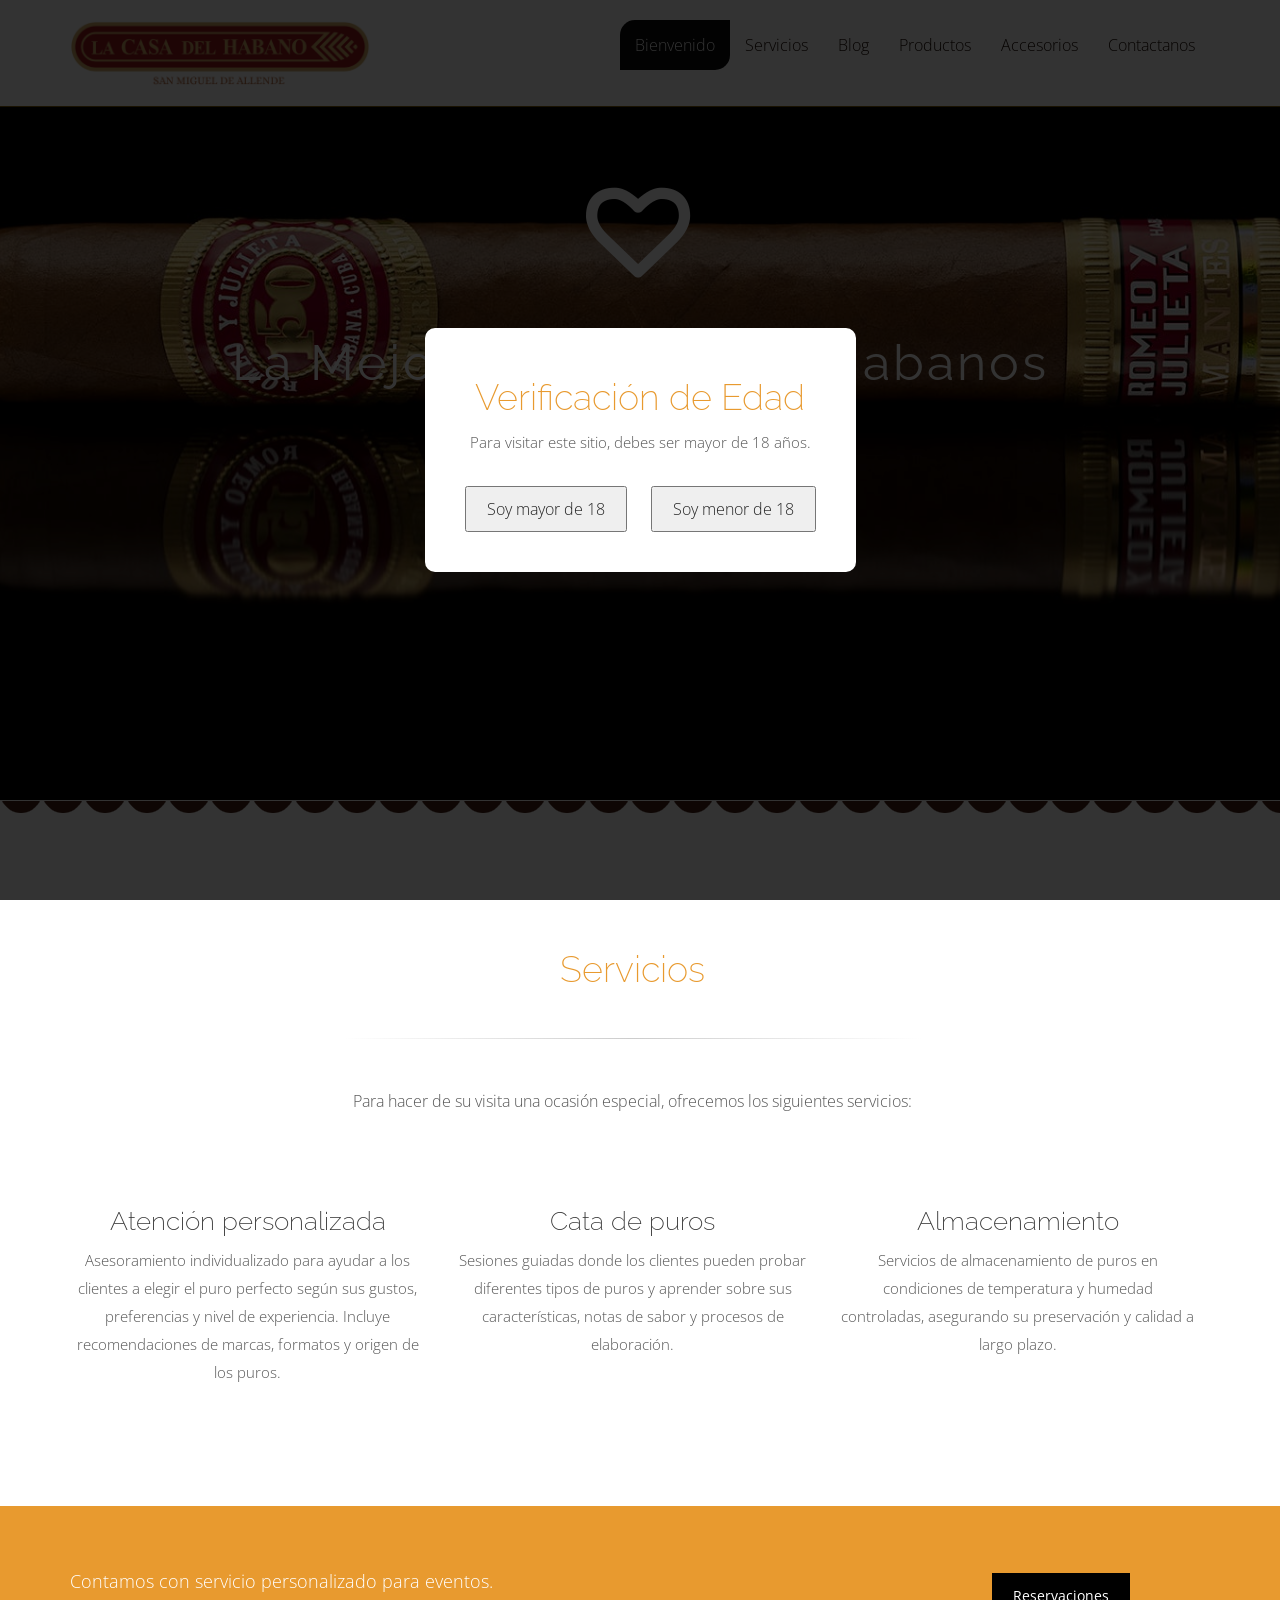
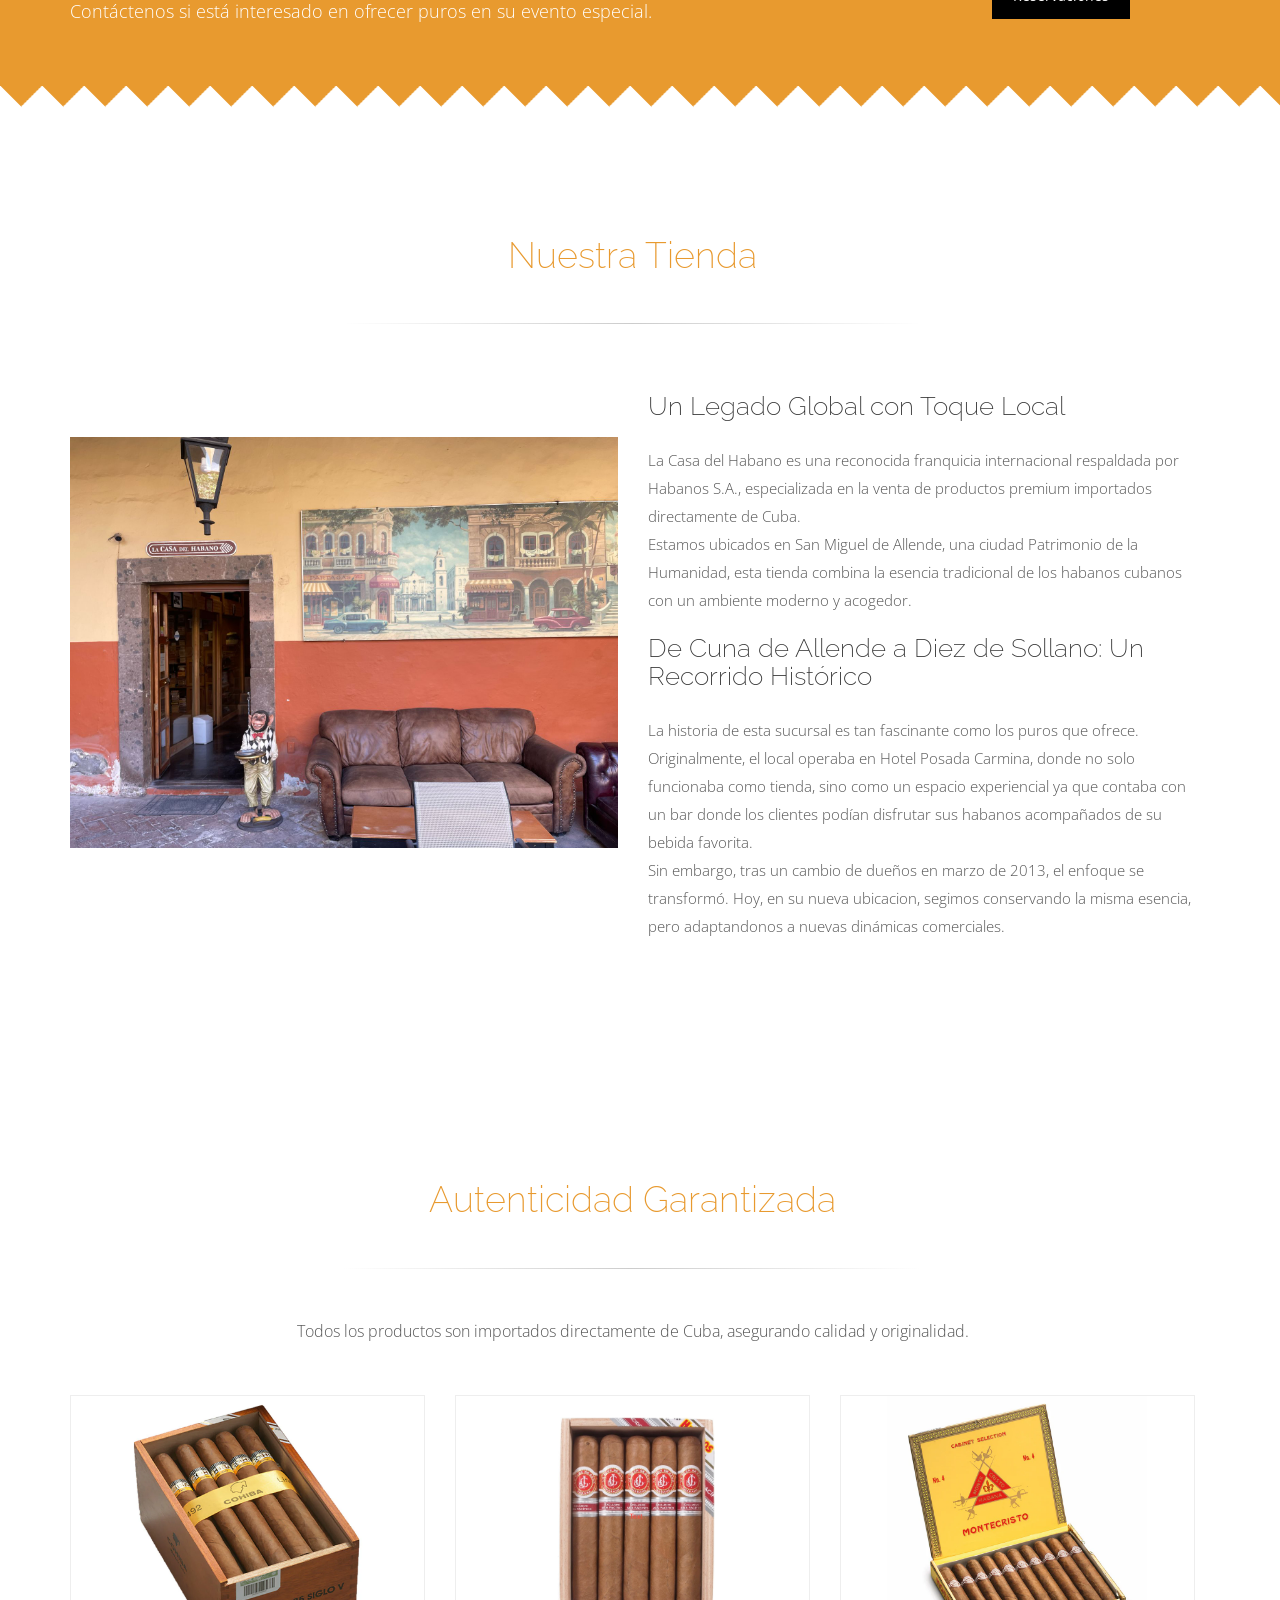
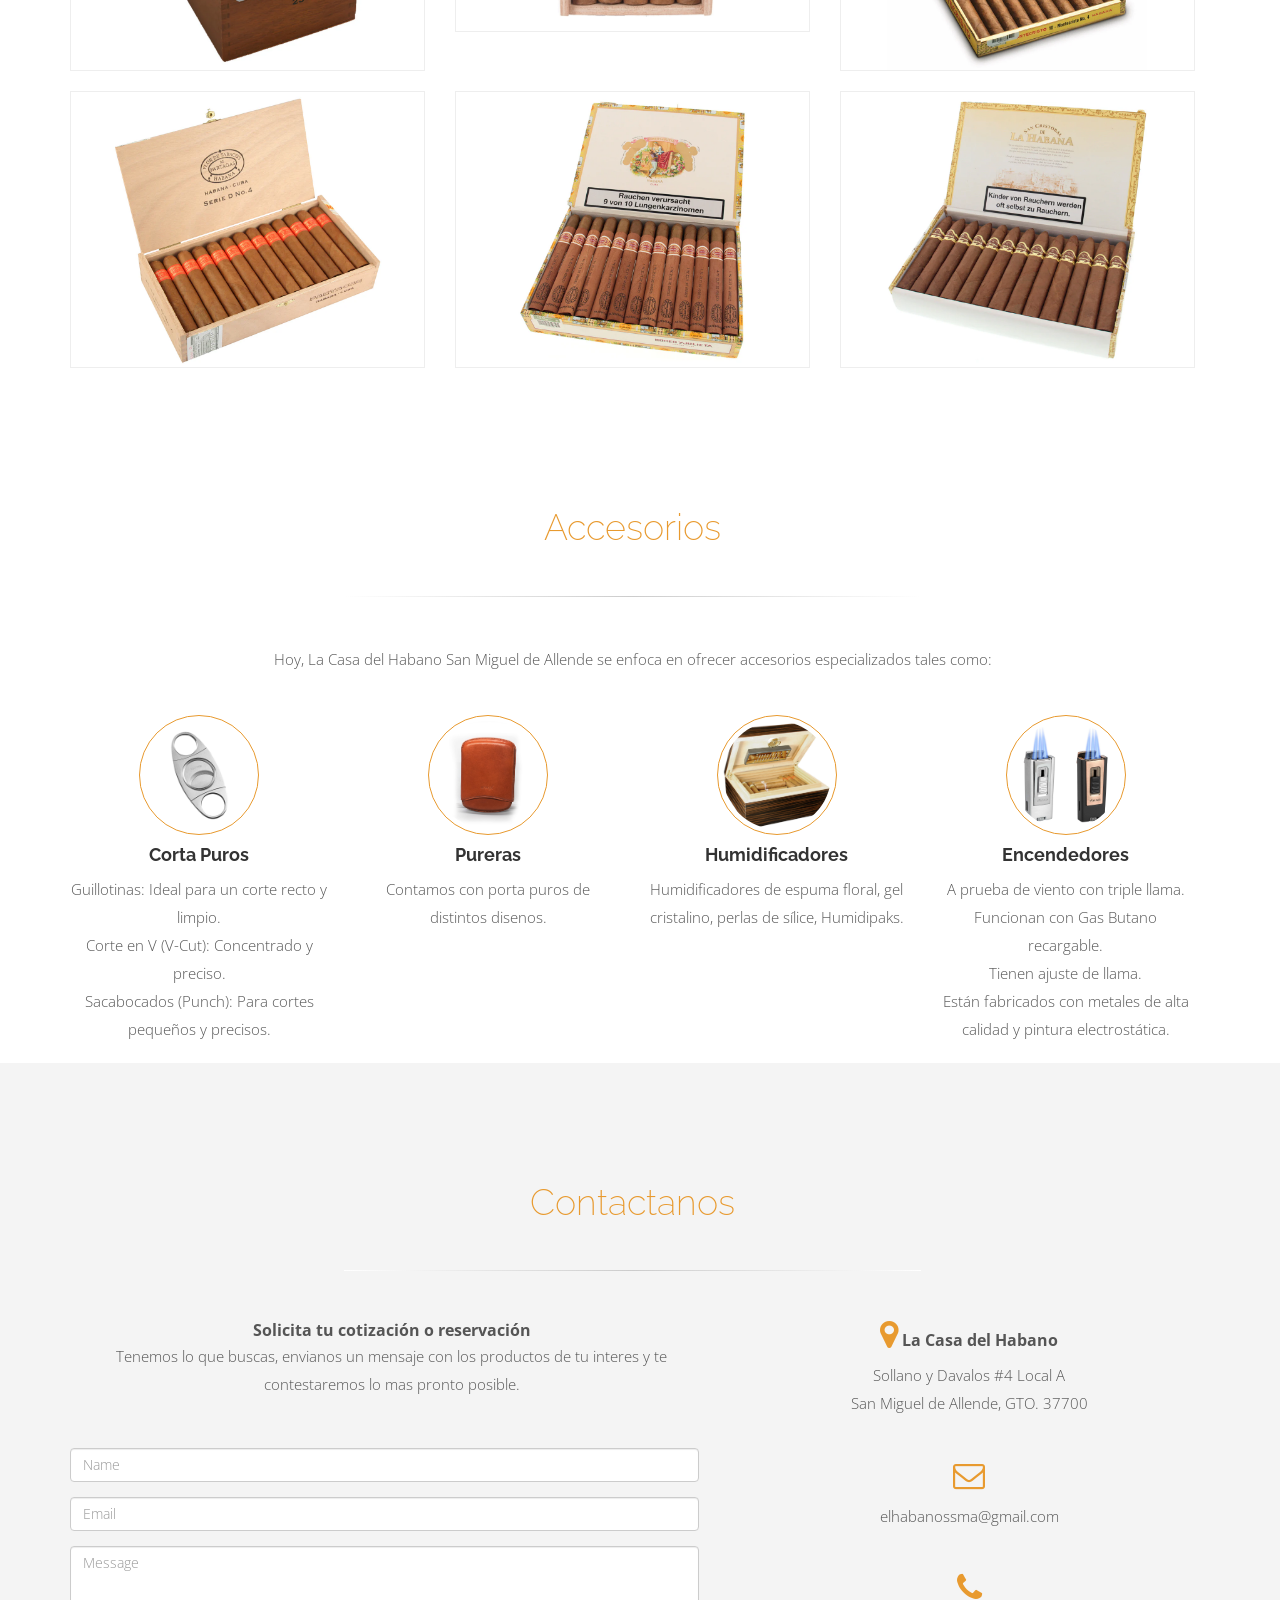
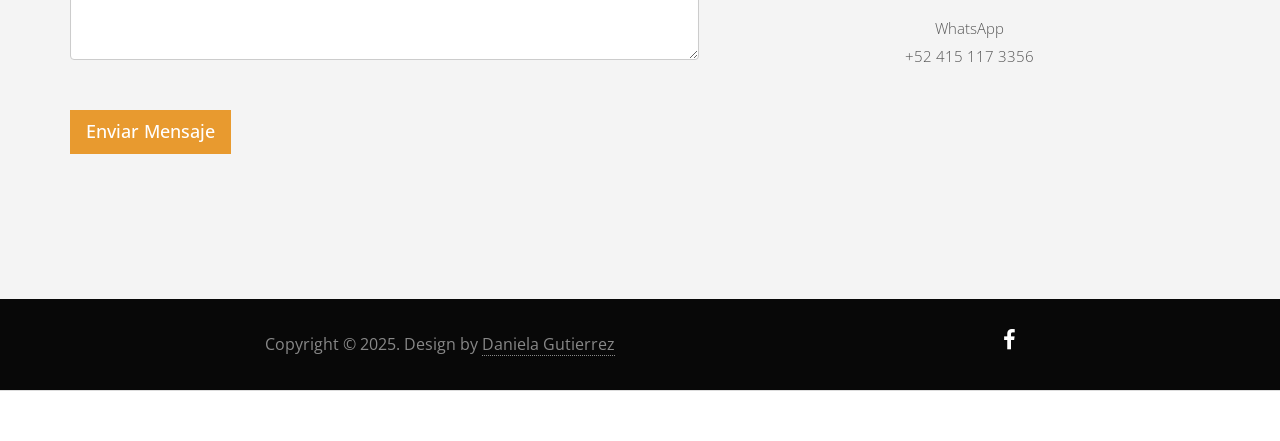
<file: index.html>
<!DOCTYPE html>
<html lang="es">
  <head>
    <meta charset="utf-8" />
    <meta name="viewport" content="width=device-width, initial-scale=1.0" />
    <meta name="description" content="" />
    <meta name="author" content="Daniela Gutierrez" />
    <title>La Casa del Habano</title>

    <!-- Bootstrap core CSS -->
    <link href="assets/css/bootstrap.css" rel="stylesheet" />

    <!-- Custom CSS -->
    <link href="assets/css/styles.css" rel="stylesheet" />
    <link href="assets/css/font-awesome.min.css" rel="stylesheet" />
    <link href="assets/css/animate-custom.css" rel="stylesheet" />
    <script src="assets/js/jquery.min.js"></script>
    <script type="text/javascript" src="assets/js/modernizr.custom.js"></script>

    <!-- HTML5 Shim and Respond.js IE8 support of HTML5 elements and media queries -->
    <!--[if lt IE 9]>
      <script src="https://oss.maxcdn.com/libs/html5shiv/3.7.0/html5shiv.js"></script>
      <script src="https://oss.maxcdn.com/libs/respond.js/1.4.2/respond.min.js"></script>
    <![endif]-->
  </head>
  <body data-target="#navbar-main">
    <!-- Age Verification Popup -->
    <div id="age-verification" class="popup">
      <div class="popup-content">
        <h2>Verificación de Edad</h2>
        <p>Para visitar este sitio, debes ser mayor de 18 años.</p>
        <button onclick="verifyAge(true)">Soy mayor de 18</button>
        <button onclick="verifyAge(false)">Soy menor de 18</button>
      </div>
    </div>

    <!-- Website Main Content -->
    <div id="main-content">
      <h1>Welcome to the website!</h1>
      <p>This is age-restricted content.</p>
    </div>

    <script>
      function verifyAge(isOfAge) {
        if (isOfAge) {
          document.getElementById("age-verification").style.display = "none";
          document.getElementById("main-content").style.display = "block";
        } else {
          window.location.href = "https://www.google.com";
        }
      }

      window.onload = function () {
        if (localStorage.getItem("ageVerified") === "true") {
          document.getElementById("age-verification").style.display = "none";
          document.getElementById("main-content").style.display = "block";
        }
      };
    </script>
    <div id="navbar-main">
      <!-- Fixed navbar -->
      <div class="navbar navbar-inverse navbar-fixed-top">
        <div class="container">
          <div class="navbar-header">
            <div class="pull-left logo">
              <a class="" href="#home"><img src="assets/img/logo.png" /></a>
            </div>
            <button
              type="button"
              class="navbar-toggle"
              data-toggle="collapse"
              data-target=".navbar-collapse"
            >
              <span class="icon-bar"></span> <span class="icon-bar"></span>
              <span class="icon-bar"></span>
            </button>
          </div>
          <div class="navbar-collapse collapse">
            <ul class="nav navbar-nav pull-right">
              <li>
                <a href="#home-section" class="smoothScroll">Bienvenido</a>
              </li>
              <li><a href="#services" class="smoothScroll">Servicios</a></li>
              <li><a href="#about" class="smoothScroll">Blog</a></li>
              <li><a href="#portfolio" class="smoothScroll">Productos</a></li>
              <li><a href="#accesorios" class="smoothScroll">Accesorios</a></li>
              <li><a href="#contact" class="smoothScroll"> Contactanos</a></li>
            </ul>
          </div>
          <!--/.nav-collapse -->
        </div>
      </div>
    </div>

    <!-- ==== HEADERWRAP ==== -->
    <div id="home-section">
      <div id="headerwrap" name="home">
        <header class="clearfix tb">
          <div class="tb-cell text-center">
            <i class="fa fa-heart-o icon"></i>
            <h1>La Mejor Seleccion de Habanos</h1>
            <p>Ven y Conoce Nuestro Producto</p>
            <a href="#portfolio" class="smoothScroll btn btn-lg"
              >Especiales de Hoy</a
            >
          </div>
        </header>
      </div>
    </div>
    <div class="div-pattern2"></div>
    <!-- /headerwrap -->

    <!-- SERVICES -->
    <div id="services" name="services">
      <div class="container">
        <div class="row">
          <h2 class="centered">Servicios</h2>
          <hr />
          <div class="col-lg-8 col-lg-offset-2">
            <p class="large">
              Para hacer de su visita una ocasión especial, ofrecemos los
              siguientes servicios:
            </p>
          </div>
          <div class="col-lg-4 callout">
            <i class="fa fa-concierge fa-3x"></i>
            <h3>Atención personalizada</h3>
            <p>
              Asesoramiento individualizado para ayudar a los clientes a elegir
              el puro perfecto según sus gustos, preferencias y nivel de
              experiencia. Incluye recomendaciones de marcas, formatos y origen
              de los puros.
            </p>
          </div>
          <div class="col-lg-4 callout">
            <i class="fa fa-smoking fa-3x"></i>
            <h3>Cata de puros</h3>
            <p>
              Sesiones guiadas donde los clientes pueden probar diferentes tipos
              de puros y aprender sobre sus características, notas de sabor y
              procesos de elaboración.
            </p>
          </div>
          <div class="col-lg-4 callout">
            <i class="fa fa-warehouse fa-3x"></i>
            <h3>Almacenamiento</h3>
            <p>
              Servicios de almacenamiento de puros en condiciones de temperatura
              y humedad controladas, asegurando su preservación y calidad a
              largo plazo.
            </p>
          </div>
        </div>
      </div>
    </div>
    <section class="hero-section section">
      <div class="container">
        <div class="highlight tb">
          <div class="tb-cell">
            <p>
              Contamos con servicio personalizado para eventos.<br />
              Contáctenos si está interesado en ofrecer puros en su evento
              especial.
            </p>
          </div>
          <div class="links tb-cell">
            <div class="reservation-link">
              <a href="#contact" class="btn reservation-btn">Reservaciones</a>
            </div>
          </div>
        </div>
      </div>
    </section>
    <div class="div-pattern"></div>
    <!-- ==== ABOUT ==== -->
    <div id="about" name="about">
      <div class="container">
        <div class="row white">
          <h2 class="centered">Nuestra Tienda</h2>
          <hr />
          <div class="col-md-6">
            <img
              class="img-responsive"
              src="assets/img/about/about1.jpg"
              align=""
            />
          </div>
          <div class="col-md-6">
            <h3>Un Legado Global con Toque Local</h3>
            <p>
              La Casa del Habano es una reconocida franquicia internacional
              respaldada por Habanos S.A., especializada en la venta de
              productos premium importados directamente de Cuba. <br />Estamos
              ubicados en San Miguel de Allende, una ciudad Patrimonio de la
              Humanidad, esta tienda combina la esencia tradicional de los
              habanos cubanos con un ambiente moderno y acogedor.
            </p>
            <h3>
              De Cuna de Allende a Diez de Sollano: Un Recorrido Histórico
            </h3>
            <p>
              La historia de esta sucursal es tan fascinante como los puros que
              ofrece. Originalmente, el local operaba en Hotel Posada Carmina,
              donde no solo funcionaba como tienda, sino como un espacio
              experiencial ya que contaba con un bar donde los clientes podían
              disfrutar sus habanos acompañados de su bebida favorita. <br />Sin
              embargo, tras un cambio de dueños en marzo de 2013, el enfoque se
              transformó. Hoy, en su nueva ubicacion, segimos conservando la
              misma esencia, pero adaptandonos a nuevas dinámicas comerciales.
            </p>
          </div>
        </div>
        <!-- row -->
      </div>
    </div>
    <!-- container -->
    <!-- ==== PORTFOLIO ==== -->
    <div id="portfolio" name="portfolio">
      <div class="container">
        <div class="row">
          <h2 class="centered">Autenticidad Garantizada</h2>
          <hr />
          <div class="col-lg-8 col-lg-offset-2 centered">
            <p class="large">
              Todos los productos son importados directamente de Cuba,
              asegurando calidad y originalidad.
            </p>
          </div>
        </div>
        <!-- /row -->

        <div class="row">
          <!-- PORTFOLIO IMAGE 1 -->
          <div class="col-md-4">
            <div class="grid overlay">
              <figure>
                <img
                  class="img-responsive"
                  src="assets/img/portfolio/folio01.jpg"
                  alt=""
                />
                <figcaption>
                  <h5>Cohiba Siglo V</h5>
                  <a data-toggle="modal" href="#myModal" class="btn btn-default"
                    >Más Detalles</a
                  >
                </figcaption>
              </figure>
            </div>
          </div>

          <div
            class="modal fade"
            id="myModal"
            tabindex="-1"
            role="dialog"
            aria-labelledby="myModalLabel"
            aria-hidden="true"
          >
            <div class="modal-dialog">
              <div class="modal-content">
                <div class="modal-header">
                  <button
                    type="button"
                    class="close"
                    data-dismiss="modal"
                    aria-hidden="true"
                  >
                    &times;
                  </button>
                  <h4 class="modal-title">Cohiba Siglo V</h4>
                </div>
                <div class="modal-body">
                  <p>
                    <img
                      class="img-responsive"
                      src="assets/img/portfolio/folio01.jpg"
                      alt=""
                    />
                  </p>
                  <p>
                    Habano cubano.<br />Sabor: Medio.<br />Vitola de galera:
                    Dalias.
                  </p>
                </div>
              </div>
            </div>
          </div>

          <!-- PORTFOLIO IMAGE 2 -->
          <div class="col-md-4">
            <div class="grid overlay">
              <figure>
                <img
                  class="img-responsive"
                  src="assets/img/portfolio/folio02.jpg"
                  alt=""
                />
                <figcaption>
                  <h5>La Flor de Cano</h5>
                  <a
                    data-toggle="modal"
                    href="#myModal2"
                    class="btn btn-default"
                    >Más Detalles</a
                  >
                </figcaption>
              </figure>
            </div>
          </div>

          <div
            class="modal fade"
            id="myModal2"
            tabindex="-1"
            role="dialog"
            aria-labelledby="myModalLabel"
            aria-hidden="true"
          >
            <div class="modal-dialog">
              <div class="modal-content">
                <div class="modal-header">
                  <button
                    type="button"
                    class="close"
                    data-dismiss="modal"
                    aria-hidden="true"
                  >
                    &times;
                  </button>
                  <h4 class="modal-title">La Flor de Cano</h4>
                </div>
                <div class="modal-body">
                  <p>
                    <img
                      class="img-responsive"
                      src="assets/img/portfolio/folio02.jpg"
                      alt=""
                    />
                  </p>
                  <p>
                    Habano cubano.<br />Sabor: Medio.<br />Vitola de galera:
                    Lirio.
                  </p>
                </div>
              </div>
            </div>
          </div>

          <!-- PORTFOLIO IMAGE 3 -->
          <div class="col-md-4">
            <div class="grid overlay">
              <figure>
                <img
                  class="img-responsive"
                  src="assets/img/portfolio/folio03.jpg"
                  alt=""
                />
                <figcaption>
                  <h5>Montecristo No. 4</h5>
                  <a
                    data-toggle="modal"
                    href="#myModal3"
                    class="btn btn-default"
                    >Más Detalles</a
                  >
                </figcaption>
              </figure>
            </div>
          </div>

          <div
            class="modal fade"
            id="myModal3"
            tabindex="-1"
            role="dialog"
            aria-labelledby="myModalLabel"
            aria-hidden="true"
          >
            <div class="modal-dialog">
              <div class="modal-content">
                <div class="modal-header">
                  <button
                    type="button"
                    class="close"
                    data-dismiss="modal"
                    aria-hidden="true"
                  >
                    &times;
                  </button>
                  <h4 class="modal-title">Montecristo No. 4</h4>
                </div>
                <div class="modal-body">
                  <p>
                    <img
                      class="img-responsive"
                      src="assets/img/portfolio/folio03.jpg"
                      alt=""
                    />
                  </p>
                  <p>
                    Habano cubano.<br />Sabor: Medio.<br />Vitola de galera:
                    Marevas.
                  </p>
                </div>
              </div>
            </div>
          </div>

          <!-- PORTFOLIO IMAGE 4 -->
          <div class="col-md-4">
            <div class="grid overlay">
              <figure>
                <img
                  class="img-responsive"
                  src="assets/img/portfolio/folio04.jpg"
                  alt=""
                />
                <figcaption>
                  <h5>Partagás Serie No. 4</h5>
                  <a
                    data-toggle="modal"
                    href="#myModal4"
                    class="btn btn-default"
                    >Más Detalles</a
                  >
                </figcaption>
              </figure>
            </div>
          </div>

          <div
            class="modal fade"
            id="myModal4"
            tabindex="-1"
            role="dialog"
            aria-labelledby="myModalLabel"
            aria-hidden="true"
          >
            <div class="modal-dialog">
              <div class="modal-content">
                <div class="modal-header">
                  <button
                    type="button"
                    class="close"
                    data-dismiss="modal"
                    aria-hidden="true"
                  >
                    &times;
                  </button>
                  <h4 class="modal-title">Partagás Serie No. 4</h4>
                </div>
                <div class="modal-body">
                  <p>
                    <img
                      class="img-responsive"
                      src="assets/img/portfolio/folio04.jpg"
                      alt=""
                    />
                  </p>
                  <p>
                    Habano cubano.<br />Sabor: Fuerte.<br />Vitola de galera:
                    Robusto.
                  </p>
                </div>
              </div>
            </div>
          </div>

          <!-- PORTFOLIO IMAGE 5 -->
          <div class="col-md-4">
            <div class="grid overlay">
              <figure>
                <img
                  class="img-responsive"
                  src="assets/img/portfolio/folio05.jpg"
                  alt=""
                />
                <figcaption>
                  <h5>Romeo y Julieta No. 1</h5>
                  <a
                    data-toggle="modal"
                    href="#myModal5"
                    class="btn btn-default"
                    >Más Detalles</a
                  >
                </figcaption>
              </figure>
            </div>
          </div>

          <div
            class="modal fade"
            id="myModal5"
            tabindex="-1"
            role="dialog"
            aria-labelledby="myModalLabel"
            aria-hidden="true"
          >
            <div class="modal-dialog">
              <div class="modal-content">
                <div class="modal-header">
                  <button
                    type="button"
                    class="close"
                    data-dismiss="modal"
                    aria-hidden="true"
                  >
                    &times;
                  </button>
                  <h4 class="modal-title">Romeo y Julieta No. 1</h4>
                </div>
                <div class="modal-body">
                  <p>
                    <img
                      class="img-responsive"
                      src="assets/img/portfolio/folio05.jpg"
                      alt=""
                    />
                  </p>
                  <p>
                    Habano cubano.<br />Sabor: Medio.<br />Vitola de galera:
                    Lonsdale.
                  </p>
                </div>
              </div>
            </div>
          </div>

          <!-- PORTFOLIO IMAGE 6 -->
          <div class="col-md-4">
            <div class="grid overlay">
              <figure>
                <img
                  class="img-responsive"
                  src="assets/img/portfolio/folio06.jpg"
                  alt=""
                />
                <figcaption>
                  <h5>San Cristóbal de La Habana La Punta</h5>
                  <a
                    data-toggle="modal"
                    href="#myModal6"
                    class="btn btn-default"
                    >Más Detalles</a
                  >
                </figcaption>
              </figure>
            </div>
          </div>

          <div
            class="modal fade"
            id="myModal6"
            tabindex="-1"
            role="dialog"
            aria-labelledby="myModalLabel"
            aria-hidden="true"
          >
            <div class="modal-dialog">
              <div class="modal-content">
                <div class="modal-header">
                  <button
                    type="button"
                    class="close"
                    data-dismiss="modal"
                    aria-hidden="true"
                  >
                    &times;
                  </button>
                  <h4 class="modal-title">
                    San Cristóbal de La Habana La Punta
                  </h4>
                </div>
                <div class="modal-body">
                  <p>
                    <img
                      class="img-responsive"
                      src="assets/img/portfolio/folio06.jpg"
                      alt=""
                    />
                  </p>
                  <p>
                    Habano cubano.<br />Sabor: Medio.<br />Vitola de galera:
                    Campanas.
                  </p>
                </div>
              </div>
            </div>
          </div>
        </div>
        <!-- /row -->
      </div>
    </div>
    <!-- /container -->

    <!-- ==== accesorios MEMBERS ==== -->
    <div id="accesorios" name="accesorios">
      <div class="container">
        <div class="row centered">
          <h2 class="centered">Accesorios</h2>
          <hr />
          <div class="col-lg-8 col-lg-offset-2 centered">
            <p>
              Hoy, La Casa del Habano San Miguel de Allende se enfoca en ofrecer
              accesorios especializados tales como:
            </p>
            <br />
          </div>
          <div class="col-lg-3 centered">
            <img
              class="img img-circle"
              src="assets/img/accesorios/accesorios01.jpg"
              height="120px"
              width="120px"
              alt=""
            />
            <h4><strong>Corta Puros</strong></h4>
            <p>
              Guillotinas: Ideal para un corte recto y limpio. <br />Corte en V
              (V-Cut): Concentrado y preciso. <br />Sacabocados (Punch): Para
              cortes pequeños y precisos.
            </p>
          </div>
          <div class="col-lg-3 centered">
            <img
              class="img img-circle"
              src="assets/img/accesorios/accesorios02.jpg"
              height="120px"
              width="120px"
              alt=""
            />
            <h4><b>Pureras</b></h4>
            <p>Contamos con porta puros de distintos disenos.</p>
          </div>
          <div class="col-lg-3 centered">
            <img
              class="img img-circle"
              src="assets/img/accesorios/accesorios03.jpg"
              height="120px"
              width="120px"
              alt=""
            />
            <h4><b>Humidificadores</b></h4>
            <p>
              Humidificadores de espuma floral, gel cristalino, perlas de
              sílice, Humidipaks.
            </p>
          </div>
          <div class="col-lg-3 centered">
            <img
              class="img img-circle"
              src="assets/img/accesorios/accesorios04.jpg"
              height="120px"
              width="120px"
              alt=""
            />
            <h4><b>Encendedores</b></h4>
            <p>
              A prueba de viento con triple llama. <br />Funcionan con Gas
              Butano recargable. <br />Tienen ajuste de llama. <br />Están
              fabricados con metales de alta calidad y pintura electrostática.
            </p>
          </div>
        </div>
      </div>
      <!-- row -->
    </div>
    <!-- container -->

    <!-- ==== CONTACT ==== -->
    <div id="contact" name="contact">
      <div class="container">
        <div class="row">
          <h2 class="centered">Contactanos</h2>
          <hr />
        </div>
        <div class="row">
          <div class="col-md-7">
            <strong>Solicita tu cotización o reservación</strong>
            <p>
              Tenemos lo que buscas, envianos un mensaje con los productos de tu
              interes y te contestaremos lo mas pronto posible.
            </p>
            <form id="contact" method="post" class="form" role="form">
              <div class="row">
                <div class="col-md-12 form-group">
                  <input
                    class="form-control"
                    id="name"
                    name="name"
                    placeholder="Name"
                    type="text"
                    required
                  />
                </div>
                <div class="col-md-12 form-group">
                  <input
                    class="form-control"
                    id="email"
                    name="email"
                    placeholder="Email"
                    type="email"
                    required
                  />
                </div>
                <div class="col-md-12 form-group">
                  <textarea
                    class="form-control"
                    id="message"
                    name="message"
                    placeholder="Message"
                    rows="5"
                  ></textarea>
                  <button class="btn btn-lg pull-left" type="submit">
                    Enviar Mensaje
                  </button>
                </div>
              </div>
            </form>
            <!-- form -->
          </div>
          <div class="col-md-5">
            <i class="fa fa-map-marker fa-2x"></i>
            <strong>La Casa del Habano</strong>
            <p>
              Sollano y Davalos #4 Local A<br />
              San Miguel de Allende, GTO. 37700
            </p>

            <br />
            <i class="fa fa-envelope-o fa-2x"></i>
            <p>elhabanossma@gmail.com</p>

            <br />
            <i class="fa fa-phone fa-2x"></i>
            <p>WhatsApp <br />+52 415 117 3356</p>
          </div>
        </div>
        <!-- row -->
      </div>
    </div>
    <!-- container -->

    <div id="footerwrap">
      <div class="container">
        <div class="row">
          <div class="col-md-8">
            <span class="copyright"
              >Copyright &copy; 2025. Design by
              <a href="http://www.uveg.com">Daniela Gutierrez</a></span
            >
          </div>
          <div class="col-md-4">
            <ul class="list-inline social-buttons">
              <li>
                <a href="#"><i class="fa fa-facebook"></i></a>
              </li>
            </ul>
          </div>
        </div>
      </div>
    </div>

    <!-- Bootstrap core JavaScript
    ================================================== -->
    <!-- Placed at the end of the document so the pages load faster -->

    <script type="text/javascript" src="assets/js/bootstrap.min.js"></script>
    <script
      type="text/javascript"
      src="assets/js/jquery.easing.1.3.js"
    ></script>
    <script type="text/javascript" src="assets/js/smoothscroll.js"></script>
    <script type="text/javascript" src="assets/js/custom-scripts.js"></script>
  </body>
</html>
</file>
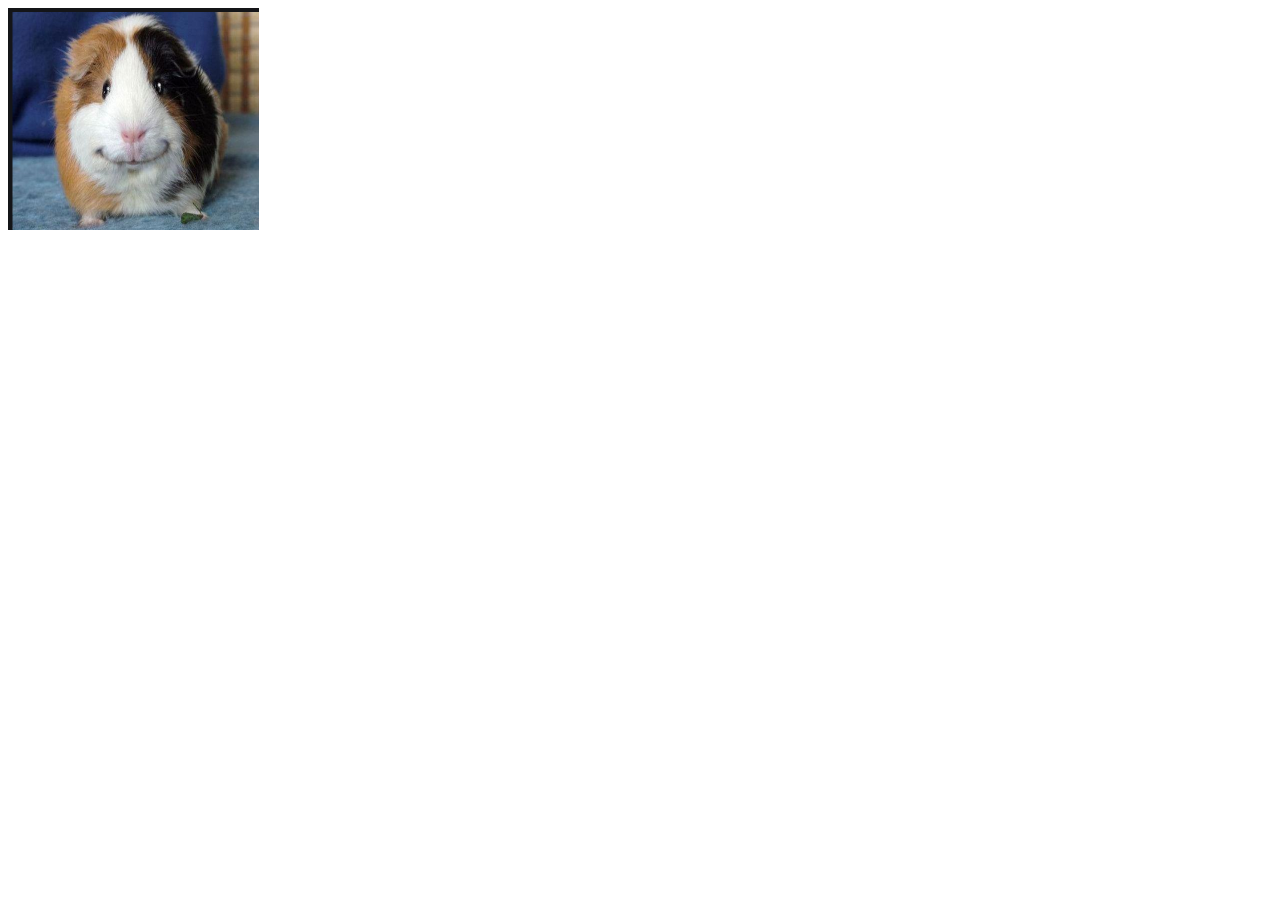
<file: aprende a programar cuy.html>
<!DOCTYPE html>
<html lang="en">

<head>
  <meta charset="UTF-8">
  <meta http-equiv="X-UA-Compatible" content="IE=edge">
  <meta name="Description" content="Descripcion de una pagina 33r2422">
  <title>It about</title>
</head>

<body>
  <a href="index.html"><img src="cui.jpg" width="251px" height="222px" alt="imagen de cuyo"></a>
</body>

</html>
</file>
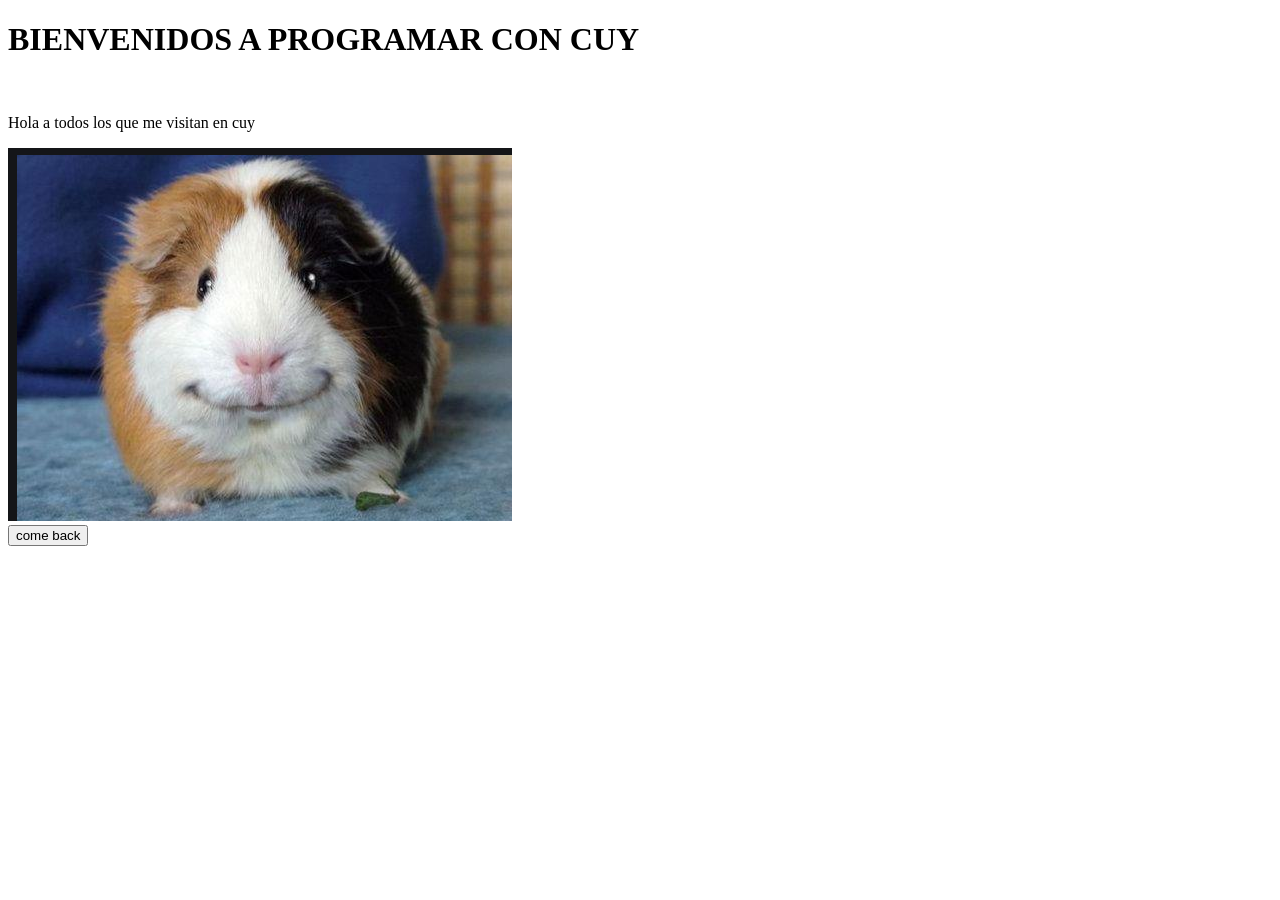
<file: cuy.html>
<!DOCTYPE html>
<html leng="es">

<head>
  </meta charset="utf-8">
  <meta http-equiv="X-UA-Compatible" content="IE=edge">
  <meta name="viewport" content="width=device-width, initial-scale=1.0">
  <title>MY blog with you</title>
</head>

<body>
  <b>
    <h1>BIENVENIDOS A PROGRAMAR CON CUY</h1>
  </b>
  <br>
  <p>Hola a todos los que me visitan en cuy</p>

  <img src="imagns/cui.jpg" alt="foto de cuy"></a>
  <br>
  <a href="index.html" target="BLANK"><button>come back</button></a>

</body>
</file>
<file: assets/css/styles.css>
@import url(http://fonts.googleapis.com/css?family=Open+Sans:400,700,800,600);
@import url(http://fonts.googleapis.com/css?family=Raleway:600,700,800);
.popup {
  position: fixed;
  top: 0;
  left: 0;
  width: 100%;
  height: 100%;
  background-color: rgba(0, 0, 0, 0.8);
  display: flex;
  justify-content: center;
  align-items: center;
  z-index: 9999;
}

.popup-content {
  background-color: white;
  padding: 30px;
  border-radius: 10px;
  text-align: center;
}

.popup-content button {
  margin: 10px;
  padding: 10px 20px;
  font-size: 16px;
  cursor: pointer;
}

#main-content {
  display: none;
  padding: 20px;
}

html,
button,
input,
select,
textarea {
  color: #222;
}
::-moz-selection {
  background: #f2c2c9;
  color: #a4003a;
  text-shadow: none;
}
::selection {
  background: #16a085;
  color: #a4003a;
  text-shadow: none;
}

hr {
  display: block;
  height: 1px;
  border: 0;
  margin: 3em 0;
  padding: 0;
  background-image: -webkit-linear-gradient(left, #fff, #ccc, #fff);
  background-image: -moz-linear-gradient(left, #fff, #ccc, #fff);
  background-image: -ms-linear-gradient(left, #fff, #ccc, #fff);
  background-image: -o-linear-gradient(left, #fff, #ccc, #fff);
  width: 50%;
  left: 25%;
  position: relative;
  border: none;
}

img {
  vertical-align: middle;
}

textarea {
  resize: vertical;
}
/* ===============================================
   General styles
   ============================================== */

html,
body {
  height: 100%;
}
body {
  font-weight: 300;
  font-size: 16px;
  color: #555;
  -webkit-font-smoothing: antialiased;
  -webkit-overflow-scrolling: touch;
  line-height: 1.4;
  font-family: "Open Sans", sans-serif;
}
.logo a {
  margin: 0 auto;
  display: inline-block;
}
.logo a img {
  max-width: 300px;
  max-height: auto;
  background: transparent;
}
.navbar-inverse {
  background-color: #ffffff;
  border-color: rgba(127, 90, 5, 1);
  padding: 20px 0;
}
.navbar-inverse .navbar-nav > li > a {
  color: #1b0b03;
}
.navbar-inverse .navbar-nav > li > a:hover,
.navbar-inverse .navbar-nav > li > a:focus {
  color: #1b0b03;
}
.navbar-inverse .navbar-nav > .active > a,
.navbar-inverse .navbar-nav > .active > a:hover,
.navbar-inverse .navbar-nav > .active > a:focus {
  color: #fff;
  background-color: #080808;
  border-radius: 15px 0px 15px 0px;
}
.navbar-inverse .navbar-toggle {
  border-color: #333;
  background: rgb(31, 14, 7);
}
.tb {
  display: table;
  width: 100%;
}
.tb-cell {
  display: table-cell;
  vertical-align: middle;
}
.text-center {
  text-align: center;
}

.col-md-4 {
  padding-bottom: 20px;
}
.row {
  margin-right: 0px;
  margin-left: -15px;
}
.modal-header {
  background: #e89a2f;
}
.modal-header h4 {
  color: white;
  font-weight: 700;
  letter-spacing: 1px;
}
.modal-footer {
  background: #2b2b2b;
}
.navbar-default {
  border-color: transparent;
  background-color: #dadada;
}
.navbar-inverse .navbar-brand {
  font-weight: 500;
  font-size: 20px;
}
.navbar-toggle {
  border-color: transparent;
  border: 0px solid transparent;
}
.navbar-default .navbar-nav > li > a:hover,
.navbar-default .navbar-nav > li > a:focus {
  background-color: #16a085;
  color: white;
}
a img {
  background: white;
}
.odd a img {
  background: #f5f5f5;
}
/* Titles */
h1,
h2,
h3,
h4,
h5,
h6 {
  font-family: "Raleway";
  font-weight: 200;
  color: #333;
}
h2 {
  font-size: 36px;
  color: #e89a2f;
}
h3 {
  font-size: 26px;
}
/* Paragraph & Typographic */
p {
  line-height: 28px;
  margin-bottom: 20px;
  font-size: 15px;
}
p.large {
  font-size: 16px;
  margin-bottom: 50px;
}
.centered {
  text-align: center;
}
strong {
  font-weight: 700;
}
em {
  font-weight: 300;
}
pre {
  background: #ebebeb;
  border: none;
  font-size: 16px;
  color: #666;
  padding: 20px;
  line-height: 28px;
}
small {
  font-size: 12px;
}
blockquote,
blockquote p {
  line-height: 28px;
  color: #999;
  font-weight: 300;
  font-style: italic;
}
blockquote {
  position: relative;
  margin: 0 0 40px -30px;
  padding-left: 30px;
  border-left: 5px solid #3498db;
}
blockquote cite {
  position: absolute;
  bottom: -25px;
  right: 0;
  font-size: 12px;
  font-style: italic;
  color: #333;
  font-weight: 300;
}
blockquote cite:before {
  content: "-- ";
}
/* Images */
.overflow-image {
  margin-top: -65px;
}
/* Links */
a {
  color: #4abcc5;
  word-wrap: break-word;
  -webkit-transition: color 0.1s ease-in, background 0.1s ease-in;
  -moz-transition: color 0.1s ease-in, background 0.1s ease-in;
  -ms-transition: color 0.1s ease-in, background 0.1s ease-in;
  -o-transition: color 0.1s ease-in, background 0.1s ease-in;
  transition: color 0.1s ease-in, background 0.1s ease-in;
}
a:hover,
a:focus {
  color: #c0392b;
  text-decoration: none;
  outline: 0;
}
a:before,
a:after {
  -webkit-transition: color 0.1s ease-in, background 0.1s ease-in;
  -moz-transition: color 0.1s ease-in, background 0.1s ease-in;
  -ms-transition: color 0.1s ease-in, background 0.1s ease-in;
  -o-transition: color 0.1s ease-in, background 0.1s ease-in;
  transition: color 0.1s ease-in, background 0.1s ease-in;
}
/* ==========================================================================
   Wrap Sections
   ========================================================================== */

#headerwrap {
  background: url(../img/header_bg.png) no-repeat center top;
  margin-top: -50px;
  padding-top: 120px;
  text-align: center;
  background-attachment: relative;
  background-position: center center;
  min-height: 850px;
  width: 100%;
  -webkit-background-size: 100%;
  -moz-background-size: 100%;
  -o-background-size: 100%;
  background-size: 100%;
  -webkit-background-size: cover;
  -moz-background-size: cover;
  -o-background-size: cover;
  background-size: cover;
  padding-bottom: 100px;
}
#headerwrap h1 {
  color: #ffffff;
  font-size: 50px;
  font-weight: 400;
  text-align: center;
  letter-spacing: 3px;
}
#headerwrap p {
  color: #fff;
  font-size: 22px;
  font-weight: 300;
  text-align: center;
  letter-spacing: 1px;
}
#headerwrap .icon {
  color: #ffffff;
  margin-top: 115px;
  padding-bottom: 30px;
  letter-spacing: 8px;
  font-size: 100px;
  font-weight: bold;
}
#headerwrap .btn {
  font-weight: 500;
  font-size: 20px;
  margin: 50px 0;
  background-color: #e89a2f;
  color: #fff;
  border-radius: 0;
  color: #000;
}
#headerwrap .btn:hover,
#headerwrap .btn:focus {
  background-color: #fff;
  color: #000;
  outline: 0px;
  border-radius: 0px;
}

.img-circle {
  border-radius: 50%;
  border: 1px solid #e89a2f;
  padding: 5px;
  background: #fff;
}
#about {
  background: #fff;
  padding: 100px 0;
}
#about img {
  margin-top: 65px;
}
#services {
  background: #ffffff;
  padding: 100px 0;
  text-align: center;
}
#services .fa {
  color: #e89a2f;
}
#services p {
  text-align: center;
}
.hero-section {
  background-color: #e89a2f;
  padding: 60px 0;
}
.hero-section p {
  color: #fff;
  line-height: 30px;
  margin: 0;
  padding: 0;
  font-size: 18px;
}
.reservation-btn {
  background: #000;
  border-radius: 0px;
  padding: 12px 20px;
  color: #fff;
}
.reservation-btn:hover {
  color: #000;
  background: #fff;
}
#team {
  background: #000000;
  padding: 100px 0;
}
#team H4 {
  padding-top: 10px;
  color: #898989;
}
#team p.large {
  margin-top: 60px;
  margin-bottom: 40px;
}
#team .fa {
  width: 30px;
  height: 30px;
  margin: 0 3px;
  border-radius: 100%;
  font-size: 15px;
  line-height: 30px;
  outline: 0;
  color: #fff;
  background-color: #e89a2f;
  -webkit-transition: all 0.3s;
  -moz-transition: all 0.3s;
  transition: all 0.3s;
}
#team .fa:hover {
  background-color: #ffbf00;
}
#portfolio {
  background: #fff;
  padding: 100px 0;
}
#portfolio .btn-default {
  border: 0;
}
#contact {
  background: #f4f4f4;
  padding: 100px 0;
  text-align: center;
}

#contact .form {
  padding: 30px 0;
}
#contact .fa {
  color: #e89a2f;
  margin-bottom: 10px;
}
#contact .btn {
  font-weight: 500;
  font-size: 18px;
  margin-top: 50px;
  background-color: #e89a2f;
  color: #fff;
  border: 0;
  border-radius: 0;
}
#contact .btn:hover,
#contact .btn:focus {
  background-color: #e9af03;
  outline: 0px;
}
#greywrap {
  background: #f5f5f5;
  margin-top: 0px;
  padding: 50px 0;
  border-bottom: 1px solid #eee;
  text-align: center;
}
#greywrap .btn {
  font-family: "Raleway";
  font-weight: 300;
  font-size: 20px;
  margin: 0 25px;
  background-color: #fff;
  border-color: #e2e2e2;
  color: #888;
  border-bottom: 0;
  letter-spacing: 1px;
}
#greywrap .btn:hover,
#greywrap .btn:focus {
  margin: 0 25px;
  background-color: #fff;
  border-color: #a5cdd5;
  border-bottom: 0;
  outline: 0px;
  color: #a5cdd5;
}
#greywrap h2 {
  font-size: 30px;
}
#greywrap .callout {
  margin-bottom: 20px;
}
#greywrap p {
  font-size: 30px;
}
#greywrap .fa {
  font-size: 18px;
  margin-right: 4px;
}
#footerwrap {
  background: #080808;
  padding: 25px 0 15px 0;
  border-bottom: 1px solid #ddd;
  text-align: center;
}
#footerwrap span.copyright {
  line-height: 40px;
  color: #888;
  font-weight: 400;
}
#footerwrap span.copyright a {
  color: #888;
  border-bottom: 1px dotted;
}
#footerwrap span.copyright a:hover {
  color: #ffbf00;
  text-decoration: none;
}
#footerwrap h4 {
  color: white;
}
ul.social-buttons {
  margin: 0;
}
ul.social-buttons li a {
  font-size: 22px;
  outline: 0;
  color: #ffffff;
  margin-right: 12px;
}
ul.social-buttons li a:hover,
ul.social-buttons li a:focus,
ul.social-buttons li a:active {
  color: #ffbf00;
}

.white h1 {
  color: #999;
}
.white p {
  padding-top: 15px;
}

.grid figure {
  margin: 0;
  position: relative;
  border: 1px solid #eee;
}
.grid figure img {
  width: 100%;
  display: block;
  position: relative;
}
.grid figcaption {
  position: absolute;
  top: 0;
  left: 0;
  padding: 20px;
  color: #fff;
  background-color: rgba(216, 169, 27, 0.81);
}
.grid figcaption h5 {
  margin: 0;
  padding-top: 0px;
  padding-left: 20px;
  padding-bottom: 5px;
  color: #fff;
  font-weight: 700;
  text-align: left;
  letter-spacing: 1px;
  font-size: 24px;
}
.grid figcaption a {
  text-align: left;
  padding: 5px 10px;
  margin-left: 20px;
  display: inline-block;
  background: #2f2f2f;
  color: #f27e00;
  font-size: 13px;
  background: #fff;
}

.overlay figure {
  overflow: hidden;
}
.overlay figure img {
  -webkit-transition: -webkit-transform 0.4s;
  -moz-transition: -moz-transform 0.4s;
  transition: transform 0.4s;
}
.no-touch .overlay figure:hover img,
.overlay figure.cs-hover img {
  -webkit-transform: translateY(-30px);
  -moz-transform: translateY(-30px);
  -ms-transform: translateY(-30px);
  transform: translateY(-30px);
}
.overlay figcaption {
  height: 100%;
  width: 100%;
  top: auto;
  bottom: 0;
  opacity: 0;
  -webkit-transform: translateY(100%);
  -moz-transform: translateY(100%);
  -ms-transform: translateY(100%);
  transform: translateY(100%);
  -webkit-transition: -webkit-transform 0.4s, opacity 0.1s 0.3s;
  -moz-transition: -moz-transform 0.4s, opacity 0.1s 0.3s;
  transition: transform 0.4s, opacity 0.1s 0.3s;
}
.no-touch .overlay figure:hover figcaption,
.overlay figure.cs-hover figcaption {
  opacity: 1;
  -webkit-transform: translateY(0px);
  -moz-transform: translateY(0px);
  -ms-transform: translateY(0px);
  transform: translateY(0px);
  -webkit-transition: -webkit-transform 0.4s, opacity 0.1s;
  -moz-transition: -moz-transform 0.4s, opacity 0.1s;
  transition: transform 0.4s, opacity 0.1s;
}
.overlay figcaption a {
  position: absolute;
  /* top: 10px; */
  bottom: 10px;
  right: 30px;
  background: #000;
  color: #fff;
  border-radius: 0px;
  padding: 6px 15px;
}
.div-pattern2 {
  background: url("../img/div-pattern2.png") top left repeat-x;
  height: 30px;
  width: 100%;
  display: block;
}
.div-pattern {
  background: url("../img/div-pattern.png") top left repeat-x;
  height: 30px;
  width: 100%;
  display: block;
}
/* ==========================================
   MEDIA QUERIES
   ======================================== */
@media screen and (max-width: 1050px), screen and (max-device-width: 1050px) {
  body .header {
    background-attachment: scroll;
  }
}

@media only screen and (min-device-width: 768px) and (max-device-width: 1024px) and (orientation: portrait) {
  .header {
    background-attachment: scroll;
  }
}

@media screen and (max-width: 769px) {
  #headerwrap h1 {
    font-size: 80px;
  }
  #headerwrap p {
    font-size: 30px;
    line-height: 38px;
  }
}
@media screen and (max-width: 480px) {
  #headerwrap h1 {
    font-size: 34px;
  }
  #headerwrap p {
    margin-top: 30px;
    font-size: 20px;
  }
  .navbar-nav {
    float: right !important;
    width: 100%;
    margin: 10px auto;
  }
  #team img {
    margin-top: 30px;
  }
}
</file>
